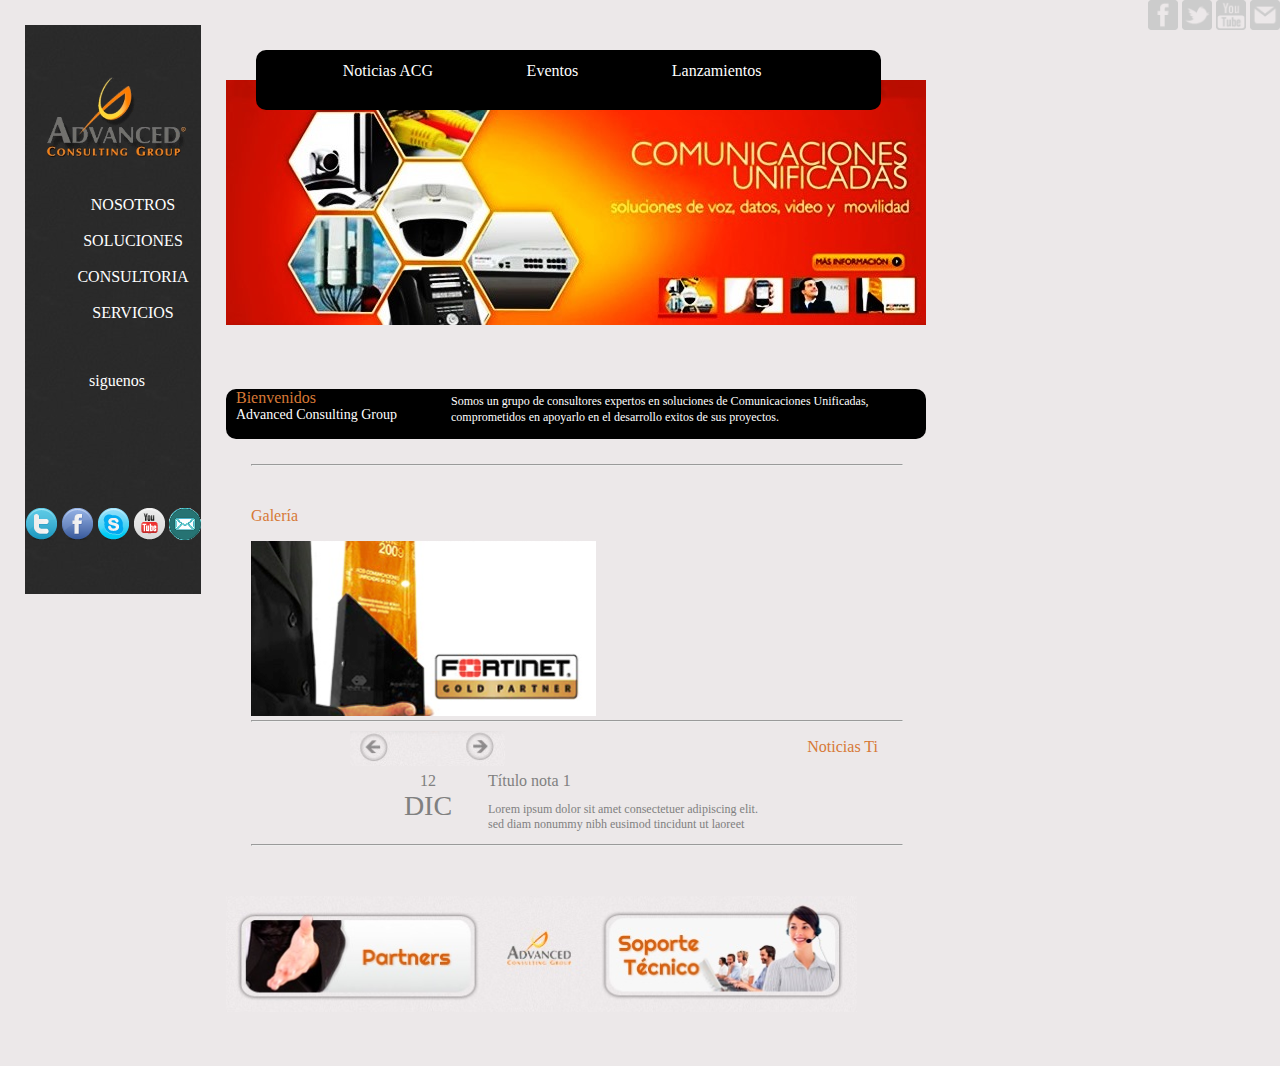
<file: index.html>
<!DOCTYPE html>
<html lang="es">
  <head>
    <title>Survivors Page - Equipo 1</title>
    <meta charset="UTF-8">
    <link rel="stylesheet" type="text/css" href="css/index.css">
  </head>
  
  <body>
     <!-- Inicia Monse -->
    <header> 
      <img src="images/facebook_i.png"/> 
      <img src="images/twitter_i.png"/>  
      <img src="images/youtube_i.png"> 
      <img src="images/email_i.png">
    </header>

    <nav class="left">
      <p>&nbsp</p>
      <div>
        <div>
          <img src="images/logo2.png"/>
        </div>
        <div>
          <ul>
            <li><a href="">NOSOTROS</a></li>
            <br/>
            <li><a href="">SOLUCIONES</a></li>
            <br/>
            <li><a href="">CONSULTORIA</a></li>
            <br/>
            <li><a href="">SERVICIOS</a></li>
          </ul>
        </div>
        <p>&nbsp</p>
        <p>&nbsp siguenos</p>
        <p>&nbsp</p>
        <p>&nbsp</p>
        <p>&nbsp</p>
        <div> 
          <img src="images/twitter_c.png"/> 
          <img src="images/facebook_c.png"/> 
          <img src="images/skype_c.png"> 
          <img src="images/youtube_c.png"> 
          <img src="images/email.png"> 
        </div>
        <p>&nbsp</p>
      </div>
    </nav>
<!--Termina  Monse -->
<!-- Inicia Julio -->
    <aside>

      <div class="content">
        <div class="left">
          <div id="seg1">
            <ul>
              <li><a href="#">Noticias ACG</a></li>
              <li><a href="#">Eventos</a></li>
              <li><a href="#">Lanzamientos</a></li>
            </ul>
          </div>
          <div id="seg2">
            <img src="images/encabezado.jpg">
          </div>
          <div id="seg3">
            <div class="tahoma3">Bienvenidos</div>
            <div class="tahoma4">Advanced Consulting Group</div>          
            <div class="tahoma5">Somos un grupo de consultores expertos en soluciones de Comunicaciones Unificadas,<br/>
              comprometidos en apoyarlo en el desarrollo exitos de sus proyectos.
            </div>
          </div>
        </div>
<!-- Termina Julio -->
<!-- Inicia Samuel -->
      <div class="left">
        <hr>
        <div class="left">
          <p class="tahoma">Galería</p>
          <img src="images/img1.png">
          <img class="flechas" src="images/img5.png">
        </div>
        <p>&nbsp</p>
        <hr>
        <div class="right">
          <p class="tahoma2">Noticias Ti</p>
          <div class="noticia">
            <div class="fecha">
              <div class="dia">12</div>
              <div class="mes">DIC</div>
            </div>
            <div class="notas">
              <div class="titulo">Título nota 1</div>
              <div class="nota"><p>Lorem ipsum dolor sit amet consectetuer adipiscing elit.<br />sed diam nonummy nibh eusimod tincidunt ut laoreet</p></div>
            </div>
          </div>
        </div>
        <p>&nbsp</p>
        <hr>
        <p>&nbsp</p>
        <img src="images/img4.png">
        <p>&nbsp</p>
      </div>
      </div>
    </aside>
    <!-- Termina Samuel -->
  </body>
</html>
</file>
<file: css/index.css>
body {
	padding: 0px;
    border: 0px;
    font-family: Tahoma;
    margin: 0px;
	background-color: #ece8e9;
	font-size: 16px;
}

hr {
	position: relative;
	left: 25px;
	color: #000;
	width: 650px;
	margin: 0px;
}

#aside {
	float: left;
}

.left {
	float: left;
	margin-left: 25px;
	margin-top: 25px;
}

.right {
	float: right;
	max-width: 650px;
}

.tahoma {
  color: #d77936;
}

.tahoma1 {
  color: #000;
  text-align: right;
}

.tahoma2 {
  color: #d77936;
  text-align: right;
  max-width: 650px;
}

.tahoma3 {
  color: #d77936;
  text-align: left;
  margin-left: 10px;
  margin-top: 3px;
}

.tahoma4 {
  color: #ffffff;
  font-size: 14px;
  margin-left: 10px;
}

.tahoma5 {
  color: #ffffff;
  text-align: left;
  font-size: 12px;
  float: left;
  margin-top: -30px;
  margin-left: 225px;
  line-height: 16px;
}

.fecha {
	color: gray;
	float: left;
	max-height: 75px;
	text-align: center;
	width: 100px;
}

.mes {
	font-size: 28px;
}

.notas {
	color: gray;
	float: left;
	max-height: 75px;
	text-align: left;
	width: 400px;
}

.titulo {
  margin-left: 10px;
}

.nota {
	font-size: 12px;
	margin-left: 10px;
}

ul {
	list-style-type: none;

}

nav li a,
p {
 
  font-style: bold;
  color: #fff;
  text-decoration: none;
}

nav {
  text-align: center;
  max-width: 400px;
  background-image: url(../images/fondomenulateral.jpg);
  float: left;
  height: 100%;
}

a:hover {
	color: red;
}

.nota p {
	color: gray;
}

header {
float:right;
  }
  
header img {
	 height: 30px;
}

#seg1 {
  background-color: #000000;
  border-radius:10px;
  width: 625px;
  height: 60px;
  position: relative;
  margin-top: 25px;
  margin-left: 30px;
  padding: 0px;
  z-index: 2;
}

#seg1 ul li {
  float: left;
  list-style: none;
  margin: 2% 8%;
}

#seg1 ul li a {
  color: #ffffff;
  text-decoration: none;
  max-width: 210px;
  text-align: center;
}

#seg1 ul li a:hover {
  color: red;
}

#seg2 { /* Inicia en 45px */
  position: relative;
  top: -30px;
  left: 0px;
  z-index: 1;
}

#seg3 { /* Inicia en 315px */
  background-color: #000000;
  border-radius:10px;
  position: relative;
  width: 700px;
  height: 50px;
  margin-top: 30px;
}

.flechas {
  position: relative;
  top: 50px;
  left: -250px;
}
</file>
